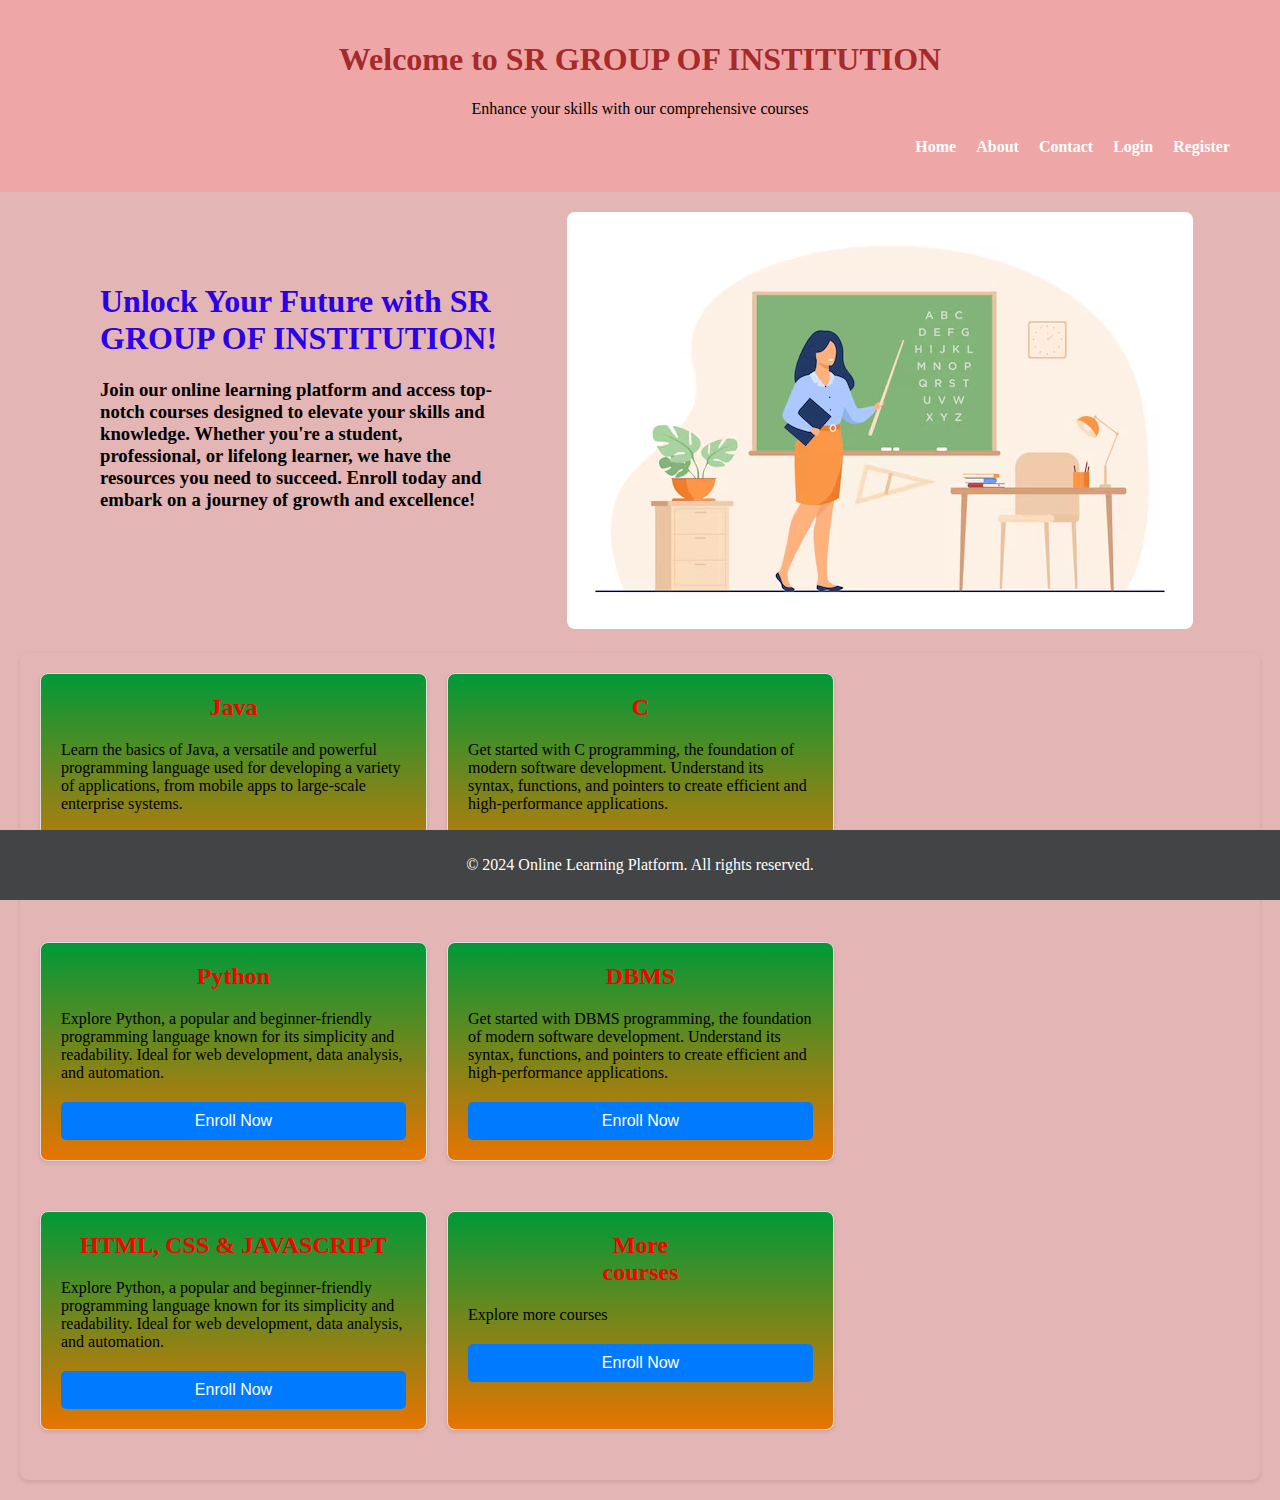
<file: index.html>
<!DOCTYPE html>
<html lang="en">

<head>
    <meta charset="UTF-8">
    <meta name="viewport" content="width=device-width, initial-scale=1.0">
    <title>Online Learning Platform</title>
    <link rel="stylesheet" href="home.css">
</head>

<body>
    <header>
        <div class="hero">
            <h1>Welcome to SR GROUP OF INSTITUTION</h1>
            <p>Enhance your skills with our comprehensive courses</p>
        </div>
        <nav>
            <ul>
                <li><a href="#">Home</a></li>
                <li><a href="#">About</a></li>
                <li><a href="#">Contact</a></li>
                <li><a href="#">Login</a></li>
                <li><a href="#">Register</a></li>
            </ul>
        </nav>
    </header>
    <div class="container">
        <h1>Unlock Your Future with SR GROUP OF INSTITUTION!</h1>
        <h3>Join our online learning platform and access top-notch courses designed to elevate your
            skills and knowledge. Whether you're a student, professional, or lifelong learner,
            we have the resources you need to succeed.
            Enroll today and embark on a journey of growth and excellence!</h3>
    </div>

    <div class="img_container">
        <img src="images/teacher-standing-near-blackboard-holding-stick-isolated-flat-vector-illustration-cartoon-woman-character-near-chalkboard-pointing-alphabet_74855-8600.avif"
            alt="Teacher">
    </div>

    <main>
        <section class="courses">
            <div class="course-container">
                <div class="course">
                    <h2>Java</h2>
                    <p>Learn the basics of Java, a versatile and powerful programming language used for developing a
                        variety of applications, from mobile apps to large-scale enterprise systems.</p>
                    <div class="enroll">
                        <button><a href="#">Enroll Now</a></button>
                    </div>
                </div>
                <div class="course">
                    <h2>C</h2>
                    <p>Get started with C programming, the foundation of modern software development. Understand its
                        syntax, functions, and pointers to create efficient and high-performance applications.</p>
                    <div class="enroll">
                        <button><a href="#">Enroll Now</a></button>
                    </div>
                </div>
                <div class="course">
                    <h2>Python</h2>
                    <p>Explore Python, a popular and beginner-friendly programming language known for its simplicity and
                        readability. Ideal for web development, data analysis, and automation.</p>
                    <div class="enroll">
                        <button><a href="#">Enroll Now</a></button>
                    </div>
                </div>
                <div class="course">
                    <h2>DBMS</h2>
                    <p>Get started with DBMS programming, the foundation of modern software development. Understand its
                        syntax, functions, and pointers to create efficient and high-performance applications.</p>
                    <div class="enroll">
                        <button><a href="#">Enroll Now</a></button>
                    </div>
                </div>
                <div class="course">
                    <h2>HTML, CSS & JAVASCRIPT</h2>
                    <p>Explore Python, a popular and beginner-friendly programming language known for its simplicity and
                        readability. Ideal for web development, data analysis, and automation.</p>
                    <div class="enroll">
                        <button><a href="#">Enroll Now</a></button>
                    </div>
                </div>
                <div class="course">
                    <h2>More <br> courses</h2>
                    <p>Explore more courses</p>
                    <div class="enroll">
                        <button><a href="#">Enroll Now</a></button>
                    </div>
                </div>
            </div>
        </section>
    </main>

    <footer>
        <p>&copy; 2024 Online Learning Platform. All rights reserved.</p>
    </footer>
    <script src="home.js"></script>
</body>

</html>
</file>
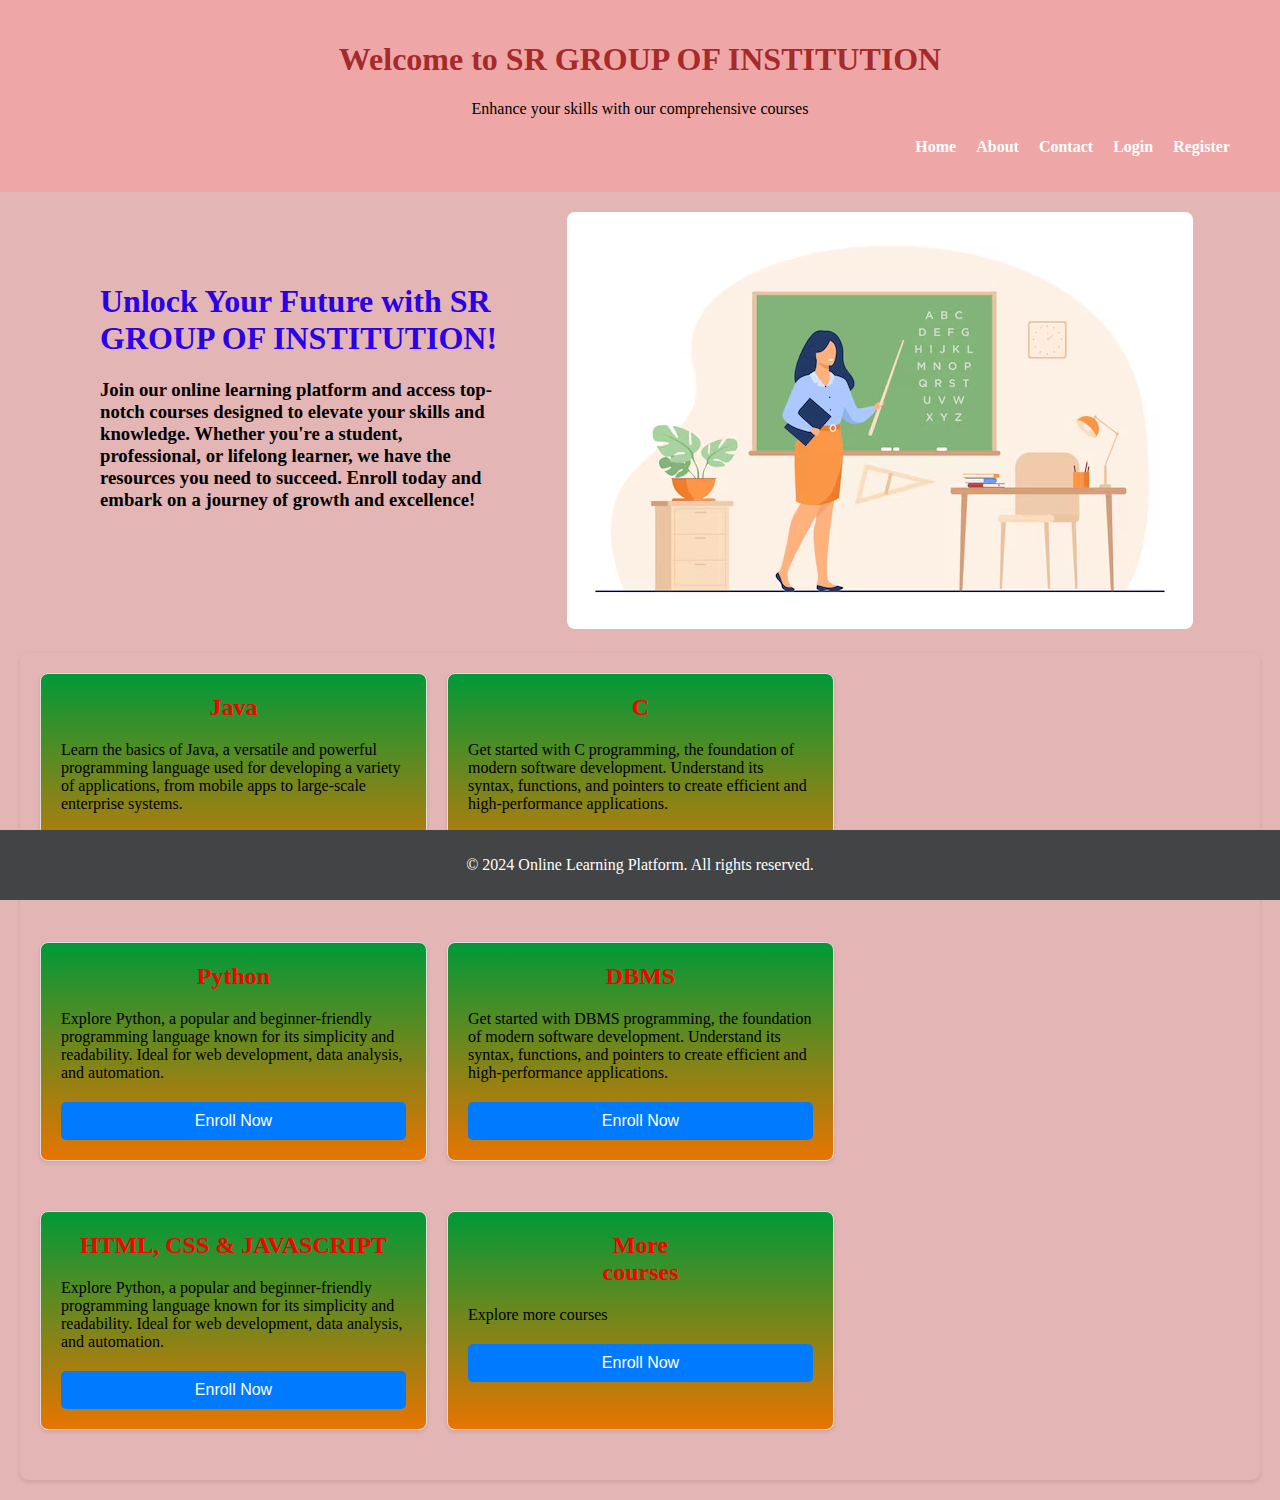
<file: home.html>
<!DOCTYPE html>
<html lang="en">

<head>
    <meta charset="UTF-8">
    <meta name="viewport" content="width=device-width, initial-scale=1.0">
    <title>Online Learning Platform</title>
    <link rel="stylesheet" href="home.css">
</head>

<body>
    <header>
        <div class="hero">
            <h1>Welcome to SR GROUP OF INSTITUTION</h1>
            <p>Enhance your skills with our comprehensive courses</p>
        </div>
        <nav>
            <ul>
                <li><a href="#">Home</a></li>
                <li><a href="#">About</a></li>
                <li><a href="#">Contact</a></li>
                <li><a href="#">Login</a></li>
                <li><a href="#">Register</a></li>
            </ul>
        </nav>
    </header>
    <div class="container">
        <h1>Unlock Your Future with SR GROUP OF INSTITUTION!</h1>
        <h3>Join our online learning platform and access top-notch courses designed to elevate your
            skills and knowledge. Whether you're a student, professional, or lifelong learner,
            we have the resources you need to succeed.
            Enroll today and embark on a journey of growth and excellence!</h3>
    </div>

    <div class="img_container">
        <img src="images/teacher-standing-near-blackboard-holding-stick-isolated-flat-vector-illustration-cartoon-woman-character-near-chalkboard-pointing-alphabet_74855-8600.avif"
            alt="Teacher">
    </div>

    <main>
        <section class="courses">
            <div class="course-container">
                <div class="course">
                    <h2>Java</h2>
                    <p>Learn the basics of Java, a versatile and powerful programming language used for developing a
                        variety of applications, from mobile apps to large-scale enterprise systems.</p>
                    <div class="enroll">
                        <button><a href="#">Enroll Now</a></button>
                    </div>
                </div>
                <div class="course">
                    <h2>C</h2>
                    <p>Get started with C programming, the foundation of modern software development. Understand its
                        syntax, functions, and pointers to create efficient and high-performance applications.</p>
                    <div class="enroll">
                        <button><a href="#">Enroll Now</a></button>
                    </div>
                </div>
                <div class="course">
                    <h2>Python</h2>
                    <p>Explore Python, a popular and beginner-friendly programming language known for its simplicity and
                        readability. Ideal for web development, data analysis, and automation.</p>
                    <div class="enroll">
                        <button><a href="#">Enroll Now</a></button>
                    </div>
                </div>
                <div class="course">
                    <h2>DBMS</h2>
                    <p>Get started with DBMS programming, the foundation of modern software development. Understand its
                        syntax, functions, and pointers to create efficient and high-performance applications.</p>
                    <div class="enroll">
                        <button><a href="#">Enroll Now</a></button>
                    </div>
                </div>
                <div class="course">
                    <h2>HTML, CSS & JAVASCRIPT</h2>
                    <p>Explore Python, a popular and beginner-friendly programming language known for its simplicity and
                        readability. Ideal for web development, data analysis, and automation.</p>
                    <div class="enroll">
                        <button><a href="#">Enroll Now</a></button>
                    </div>
                </div>
                <div class="course">
                    <h2>More <br> courses</h2>
                    <p>Explore more courses</p>
                    <div class="enroll">
                        <button><a href="#">Enroll Now</a></button>
                    </div>
                </div>
            </div>
        </section>
    </main>

    <footer>
        <p>&copy; 2024 Online Learning Platform. All rights reserved.</p>
    </footer>
    <script src="home.js"></script>
</body>

</html>
</file>
<file: home.css>
body {
   
    margin: 0;
    padding: 0;
    box-sizing: border-box;
    background-color: #e3b5b5;
}

header {
    background-color:  #efa6a6;
    padding: 20px 0;
    text-align: center;
    animation: slideDown 1s ease-out;
    clear: both;
}

header .hero {
    margin-bottom: 20px;
}
header .hero h1{
    color: brown;
}

header nav ul {
    list-style-type: none;
    padding: 0;
    display: flex;
    justify-content: right;
    gap: 20px;
    position: relative;
   margin-right: 50px;
}

header nav ul li {
    display: inline;
}

header nav ul li a {
    color: white;
    text-decoration: none;
    font-weight: bold;
    transition: color 0.3s ease-in-out;
}

header nav ul li a:hover {
    color: #ffd700;
}

.container {
    max-width: 400px;
    margin: 20px auto;
    padding: 20px;
    background-color: #e3b5b5;
    border-radius: 8px;
   
   
    float: left;
    margin: 50px 0 0 80px;
    
}
.container h1{
    color: #2a00e7;
}


.advantages {
    list-style-type: none;
    padding: 0;
    color: #555;
    animation: fadeInUp 1s ease-in-out;
}

.advantages li {
    padding: 10px 0;
    border-bottom: 1px solid #ddd;
    font-size: 30px;
}

.img_container {
    max-width: 1200px;
    margin: 20px auto;
    text-align: center;
}

.img_container img {
    max-width: 100%;
    border-radius: 8px;
    animation: zoomIn 1s ease-in-out;
}

.courses {
    
    padding: 20px;
    border-radius: 8px;
    box-shadow: 0 2px 4px rgba(0, 0, 0, 0.1);
    max-width: 1200px;
    margin: 20px auto;
    animation: fadeInUp 1s ease-in-out;
}

.course-container {
    display: flex;
    flex-wrap: wrap;
    gap: 20px;
   
   
}

.course {
     width: 345px ;
     background: linear-gradient(to bottom, rgb(0, 153, 56), rgb(232, 116, 0));
    padding: 20px;
    border: 1px solid #ddd;
    border-radius: 8px;
    box-shadow: 0 2px 4px rgba(0, 0, 0, 0.1);
    transition: transform 0.3s ease-in-out;
    margin-bottom: 30px;
    
}

.course:hover {
    transform: translateY(-10px);
}

.course h2 {
    color: #fb0000;
    margin-top: 0;
    text-align: center;
}

.course p {
    color: #000000;
}

.enroll {
    margin-top: 20px;
}

.enroll button {
    width: 100%;
    padding: 10px;
    font-size: 16px;
    background-color: #007BFF;
    color: white;
    border: none;
    border-radius: 5px;
    cursor: pointer;
    transition: transform 0.3s ease-in-out, font-size 0.3s ease-in-out, background-color 0.3s ease-in-out;
}

.enroll button:hover {
    transform: scale(1.1);
    font-size: 18px;
    background-color: #0056b3;
}

.enroll button a {
    text-decoration: none;
    color: inherit;
}

footer {
    background-color:  #434445;
    color: white;
    text-align: center;
    padding: 10px 0;
    position: fixed;
    width: 100%;
    bottom: 0;
    animation: slideUp 1s ease-out;
}

@media (max-width: 1024px) {
    .course {
        flex: 0 0 calc(50% - 20px); /* 2 courses per row */
    }
}

@media (max-width: 768px) {
    .course {
        flex: 0 0 100%; /* 1 course per row */
    }
}

@keyframes slideDown {
    from {
        transform: translateY(-100%);
    }
    to {
        transform: translateY(0);
    }
}

@keyframes fadeIn {
    from {
        opacity: 0;
    }
    to {
        opacity: 1;
    }
}

@keyframes fadeInUp {
    from {
        opacity: 0;
        transform: translateY(20px);
    }
    to {
        opacity: 1;
        transform: translateY(0);
    }
}

@keyframes zoomIn {
    from {
        transform: scale(0.8);
        opacity: 0;
    }
    to {
        transform: scale(1);
        opacity: 1;
    }
}

@keyframes slideUp {
    from {
        transform: translateY(100%);
    }
    to {
        transform: translateY(0);
    }
}
</file>
